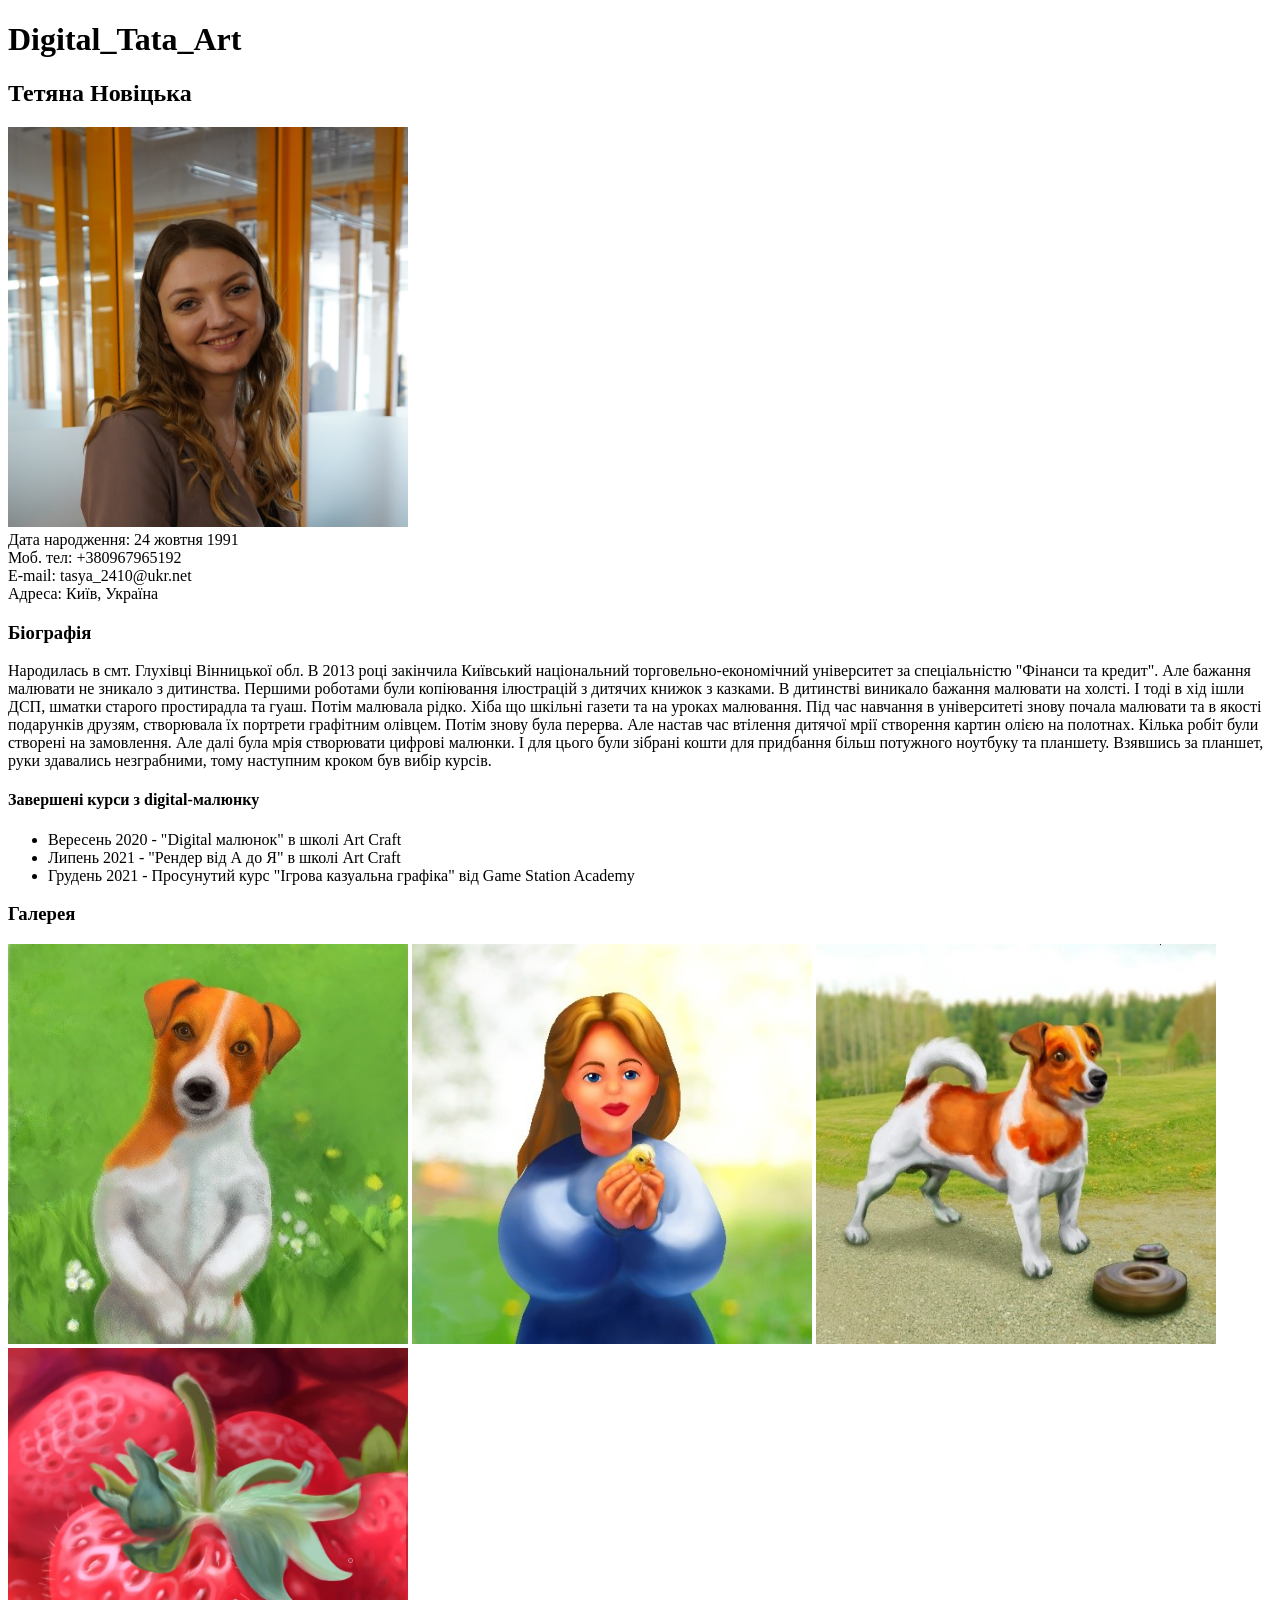
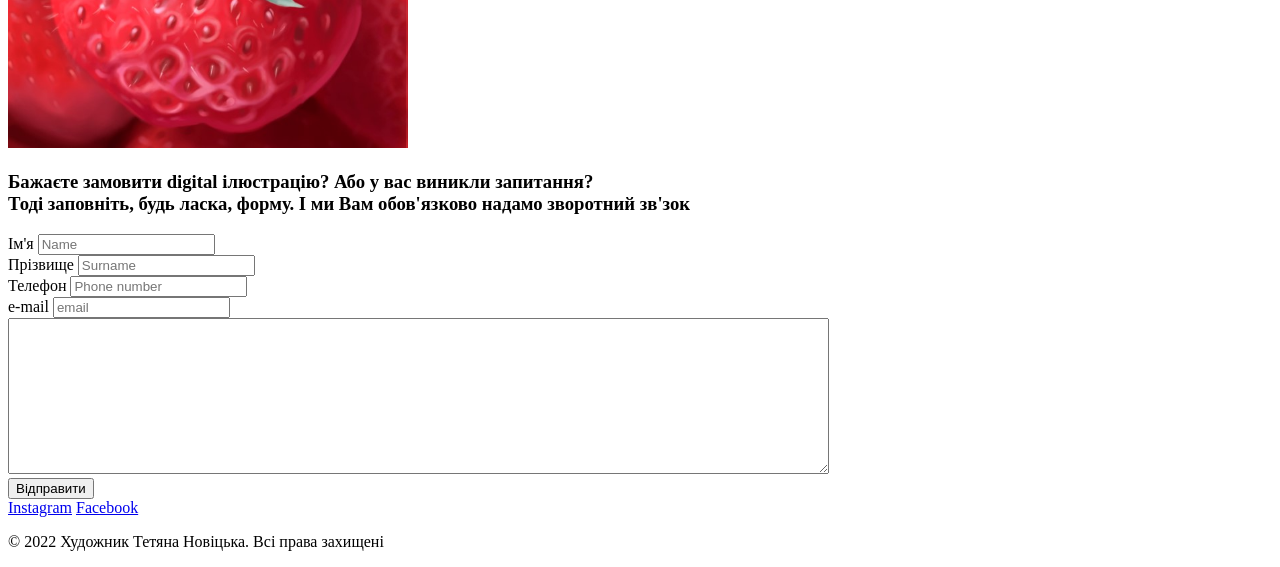
<file: HW14/index.html>
<!DOCTYPE html>
<html>
<head>
	<meta charset="utf-8">
	<meta name="viewport" content="width=device-width, initial-scale=1">
	<title>Digital_Tata_Art</title>
</head>
<body>
	<div>
		<h1>Digital_Tata_Art</h1>
	</div>
	<div>
		<h2>Тетяна Новіцька</h2>
		<img src="Tetiana_Novitska_photo.jpg" width="400" height="400" alt="фото">
		<div>
			<div>
				<span>Дата народження:</span> 24 жовтня 1991
			</div>
			<div>
				<span>Моб. тел:</span> +380967965192
			</div>
			<div>
				<span>E-mail:</span> tasya_2410@ukr.net
			</div>
			<div>
				<span>Адреса:</span> Київ, Україна
			</div>
		</div>
	</div>
	<div>
		<h3>Біографія</h3>
		<p> Народилась в смт. Глухівці Вінницької обл. В 2013 році закінчила Київський національний торговельно-економічний університет за спеціальністю "Фінанси та кредит".
			Але бажання малювати не зникало з дитинства. Першими роботами були копіювання ілюстрацій з дитячих книжок з казками. В дитинстві виникало бажання малювати на холсті. І тоді в хід ішли ДСП, шматки старого простирадла та гуаш. Потім малювала рідко. Хіба що шкільні газети та на уроках малювання.
			Під час навчання в університеті знову почала малювати та в якості подарунків друзям, створювала їх портрети графітним олівцем.
			Потім знову була перерва. Але настав час втілення дитячої мрії створення картин олією на полотнах. Кілька робіт були створені на замовлення.
			Але далі була мрія створювати цифрові малюнки. І для цього були зібрані кошти для придбання більш потужного ноутбуку та планшету.
			Взявшись за планшет, руки здавались незграбними, тому наступним кроком був вибір курсів.
		</p>
		<div>
			<h4>Завершені курси з digital-малюнку</h4>
			<div> 
				<ul>
					<li>Вересень 2020 - "Digital малюнок" в школі Art Craft</li>
					<li>Липень 2021 - "Рендер від А до Я" в школі Art Craft</li>
					<li>Грудень 2021 - Просунутий курс "Ігрова казуальна графіка" від Game Station Academy</li>
				</ul>
			</div>
		</div>
	</div>
	<div>
		<h3>Галерея</h3>
		<img src="dog.jpg" width="400" height="400" alt="Упс, тут має бути малюнок">
		<img src="girl.jpg" width="400" height="400" alt="Упс, тут має бути малюнок">
		<img src="dog_2.jpg" width="400" height="400" alt="Упс, тут має бути малюнок">
		<img src="Berry.jpg" width="400" height="400" alt="Упс, тут має бути малюнок">
	</div>
		<h3>
			<p>Бажаєте замовити digital ілюстрацію? Або у вас виникли запитання? <br>
			Тоді заповніть, будь ласка, форму. І ми Вам обов'язково надамо зворотний зв'зок</p>
		</h3>
		<div>
			<label for="text">Ім'я</label>
			<input type="text" placeholder="Name" name="name">
		</div>
		<div>
			<label for="text">Прізвище</label>
			<input type="text" placeholder="Surname" name="name">
		</div>
		<div>
			<label for="tel">Телефон</label>
			<input type="tel" placeholder="Phone number" name="tel">
		</div>
		<div>
			<label for="">e-mail</label>
			<input type="email" placeholder="email" name="email">
		</div>
		<div>
			<textarea name="" id="" cols="100" rows="10" maxlength="500" minlength="10"></textarea>
		</div>
		<div>
			<input type="submit" placeholder="Send now" value="Відправити">
		</div>
	<div>
	<footer>
		<div>
			<a href="https://www.instagram.com/tetiana_novitska_/">Instagram</a>
			<a href="https://www.facebook.com/tatiana.novitskaya.14/">Facebook</a>
			<p>© 2022  Художник Тетяна Новіцька. Всі права захищені</p> 
		</div>
	</footer>
</body>
</html>
</file>
